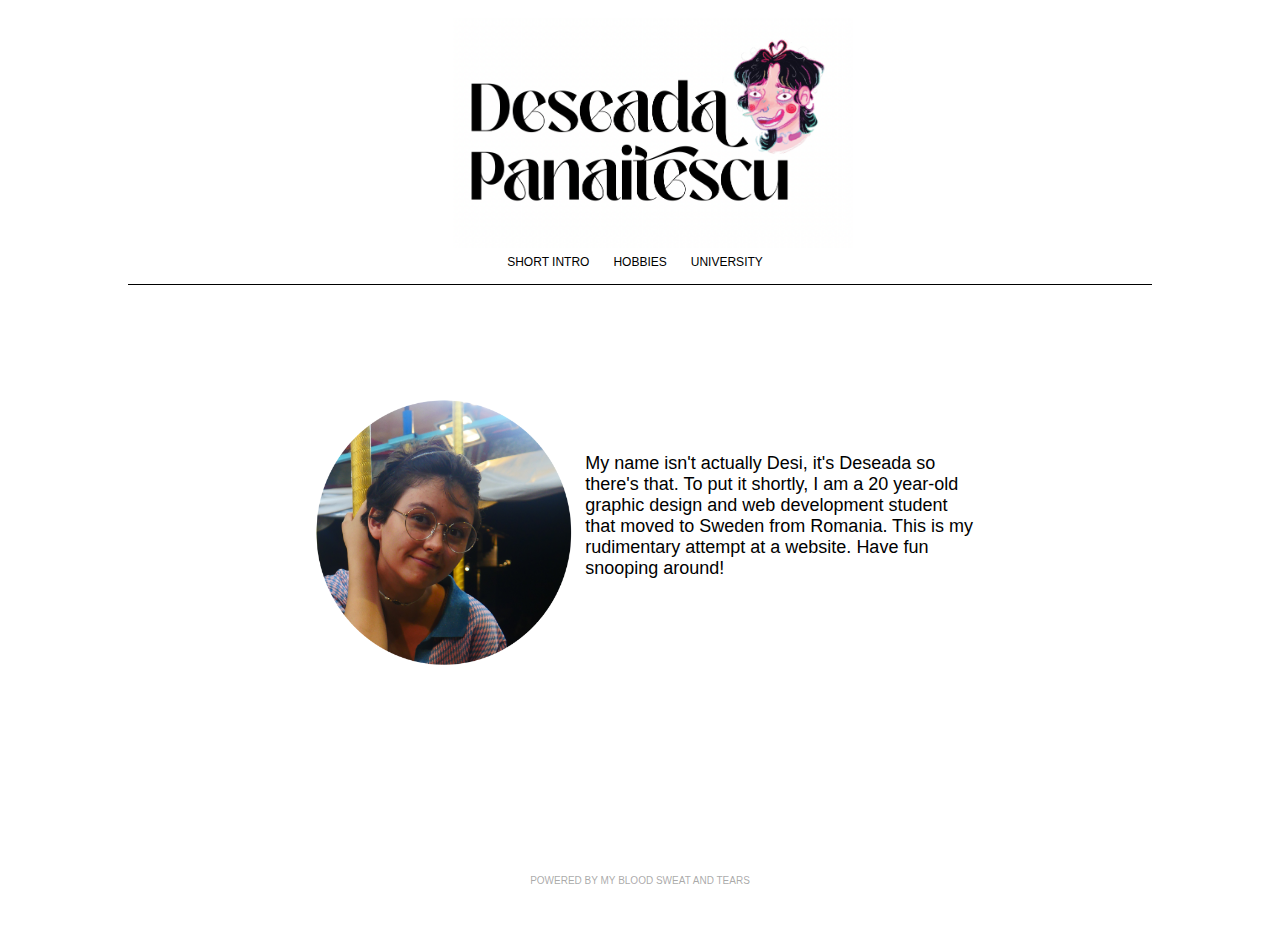
<file: html/index.html>
<!DOCTYPE html>
<html lang="en">
<head>
    <meta charset="UTF-8">
    <meta http-equiv="X-UA-Compatible" content="IE=edge">
    <meta name="viewport" content="width=device-width, initial-scale=1.0">
    <title>Deseada Panaitescu</title>
    <link rel="stylesheet" type="text/css" href="css/main.css">
    
    
</head>
<body>

<div class="container">

    <header>
            <img src="Img/DP1.png" alt=" Deseada Panaitescu and an illustrated self portrait" width="400" height="230">
        
    </header>


    <nav>
        <a href="index.html">SHORT INTRO</a>
        <a href="hobbies.html">HOBBIES</a>
        <a href="university.html">UNIVERSITY</a>
    </nav>

    <main>

        <div class="introimg">
           <img src="Img/IRL Face.png" alt="photo of my face" height="300">
        </div> 
       
        <div class="intro"> 
            <p>My name isn't actually Desi, it's Deseada so there's that. To put it shortly, I am a 20 year-old graphic design and web development student that moved to Sweden from Romania. This is my rudimentary attempt at a website. Have fun snooping around! </p>
        </div>


    </main>

<footer>

    <div class="footer">
        <p>POWERED BY MY BLOOD SWEAT AND TEARS</p>
    </div>

</footer>
    
</div>


</body>
</html>
</file>
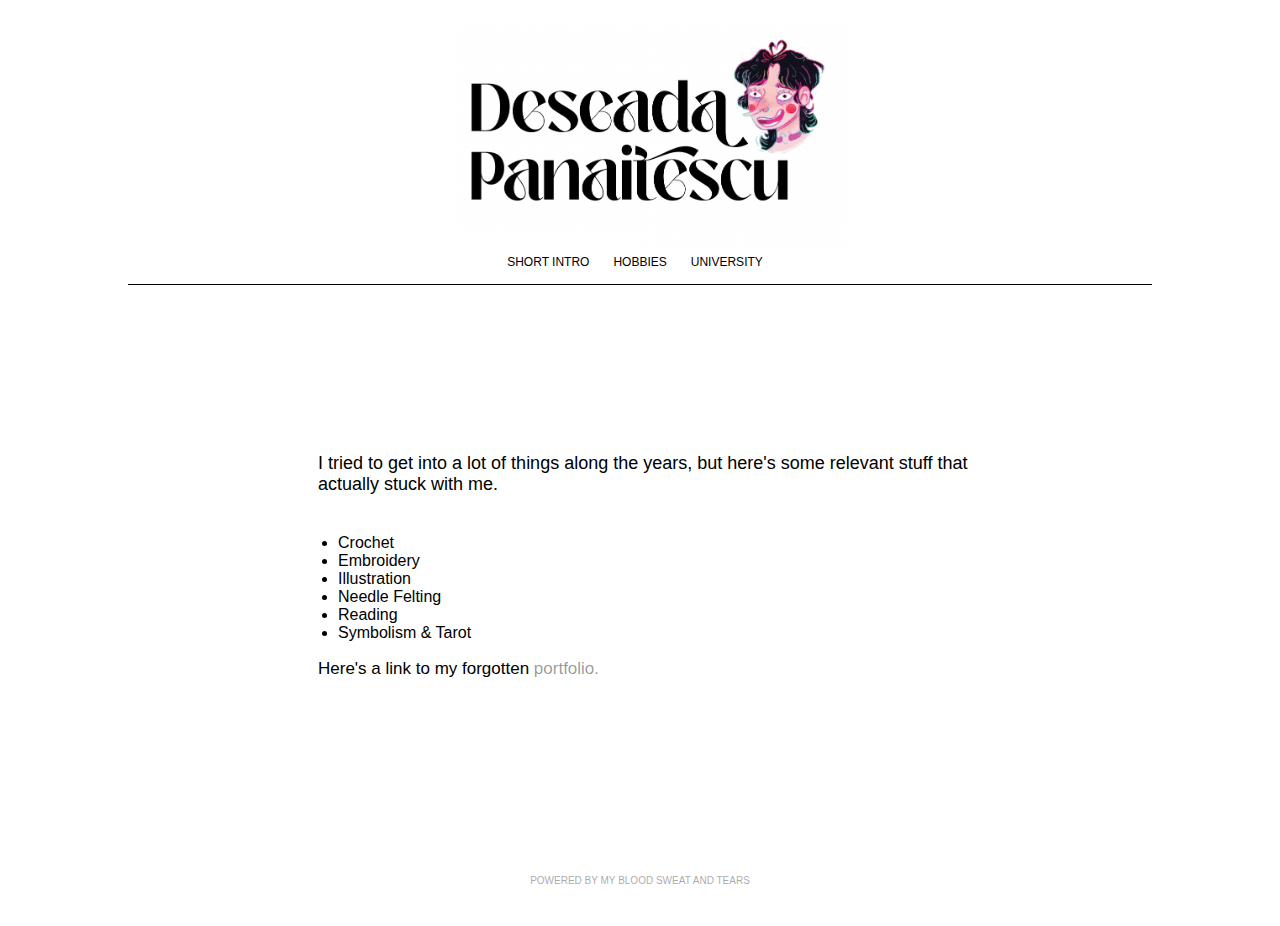
<file: html/hobbies.html>
<!DOCTYPE html>
<html lang="en">
<head>
    <meta charset="UTF-8">
    <meta http-equiv="X-UA-Compatible" content="IE=edge">
    <meta name="viewport" content="width=device-width, initial-scale=1.0">
    <title>Hobbies</title>
    <link rel="stylesheet" href="css/main.css">
    
</head>
<body>

    <div class="container">

        <header>
                <img src="Img/DP1.png" alt=" Deseada Panaitescu and an illustrated self portrait" width="400" height="230">
            
        </header>
    
    
        <nav>
            <a href="index.html">SHORT INTRO</a>
            <a href="hobbies.html">HOBBIES</a>
            <a href="university.html">UNIVERSITY</a>
        </nav>
    
        <main>
           
            <div class="p2"> 
                <p>I tried to get into a lot of things along the years, but here's some relevant stuff that actually stuck with me.  </p>

            </div>

            <ul>
                <li>Crochet</li>
                <li>Embroidery</li>
                <li>Illustration</li>
                <li>Needle Felting</li>
                <li>Reading</li>
                <li>Symbolism & Tarot</li>
            </ul>
    
            <div class="p">

                <p>
                    Here's a link to my forgotten <a href="https://deseada.myportfolio.com/illustration "> portfolio. </a>
                </p>

            </div>

    
        </main>
    
    <footer>
    
        <div class="footer">
            <p>POWERED BY MY BLOOD SWEAT AND TEARS</p>
        </div>
        
    </footer>
        
    </div>
    
</body>
</html>
</file>
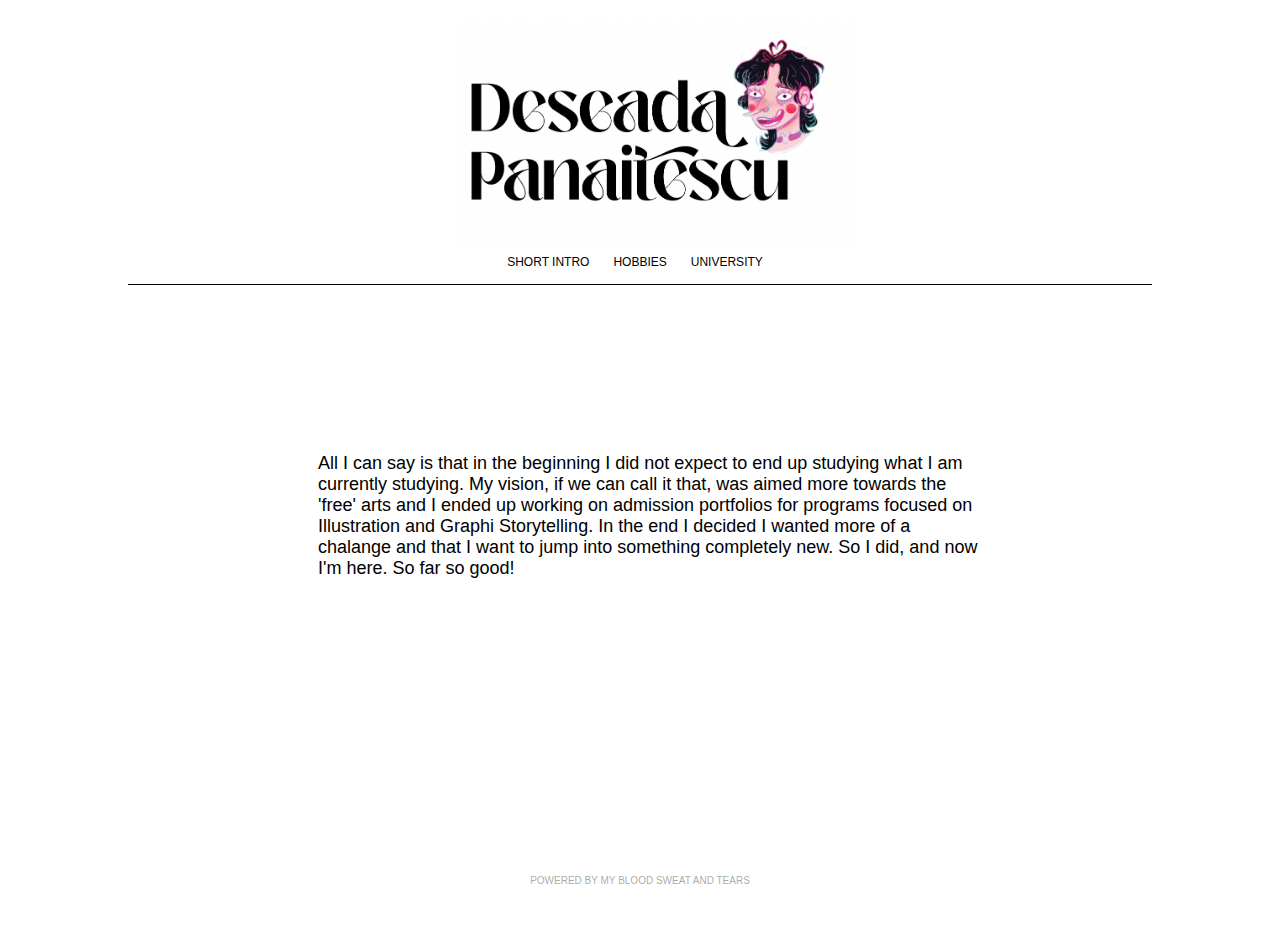
<file: html/university.html>
<!DOCTYPE html>
<html lang="en">
<head>
    <meta charset="UTF-8">
    <meta http-equiv="X-UA-Compatible" content="IE=edge">
    <meta name="viewport" content="width=device-width, initial-scale=1.0">
    <title>University</title>
    <link rel="stylesheet" href="css/main.css">
    
</head>
<body>

    <div class="container">

        <header>
                <img src="Img/DP1.png" alt=" Deseada Panaitescu and an illustrated self portrait" width="400" height="230">
            
        </header>
    
    
        <nav>
            <a href="index.html">SHORT INTRO</a>
            <a href="hobbies.html">HOBBIES</a>
            <a href="university.html">UNIVERSITY</a>
        </nav>
    
        <main>
           
            <div class="p2"> 
                <p>All I can say is that in the beginning I did not expect to end up studying what I am currently studying. My vision, if we can call it that, was aimed more towards the 'free' arts and I ended up working on admission portfolios for programs focused on Illustration and Graphi Storytelling. In the end I decided I wanted more of a chalange and that I want to jump into something completely new. So I did, and now I'm here. So far so good!   </p>
            </div>

           
    
        </main>
    
    <footer>
    
        <div class="footer">
            <p>POWERED BY MY BLOOD SWEAT AND TEARS</p>
        </div>
        
    </footer>
        
    </div>
    
</body>
</html>
</file>
<file: html/css/main.css>
.container{
    margin-left: auto;
    margin-right: auto;
    width: 1024px;
}

html{
    height: 100%;
}

main{
    background-position: center;
    background-repeat: no-repeat;
    background-size: cover;
}

header{
    text-align: center;
    padding-top: 10px;
    padding-left: 25px;
}

nav {
    text-align: center;
    padding-bottom: 14px;
    overflow: hidden;
    border-bottom: 1px solid black;
    padding-right: 10px;
}

nav a{
    font-family: Arial, Helvetica, sans-serif;
    text-decoration: none;
    color:black;
    font-size: 12px;
    padding-left: 10px;
    padding-right: 10px;
}

main{
    height: 400px;
    padding-top: 100px;
    padding-left: 170px;
    padding-right: 170px;
}

.intro{
    font-size: 18px;
    color: black;
    font-family: Arial, Helvetica, sans-serif;
    text-align: left;
    padding-bottom: 25px;
    padding-top: 50px;
    padding-left: 10px;
}
.p2{
    font-size: 18px;
    color: black;
    font-family: Arial, Helvetica, sans-serif;
    padding-bottom: 5px;
    padding-top: 50px;
    padding-left: 20px;
    
}

.p{
    
    font-size: 17px;
    color:black;
    font-family: Arial, Helvetica, sans-serif;
    padding-left: 20px;

}

a{
    text-decoration: none;
    color: rgba(0, 0, 0, 0.411);
}

.introimg{
    float: left;

}

ul{
    font-family: Arial, Helvetica, sans-serif;
}


h1{
    font-family: Arial, Helvetica, sans-serif;
    font-weight: 300;
    text-align: center;
    padding-top: 30px;
    padding-bottom: 30px;

}

.footer{
    font-size:10px;
    font-family: Arial, Helvetica, sans-serif;
    color: rgba(85, 83, 83, 0.507);
    text-align: center;
    padding-top: 80px;
    padding-bottom: 30px;

}
</file>
